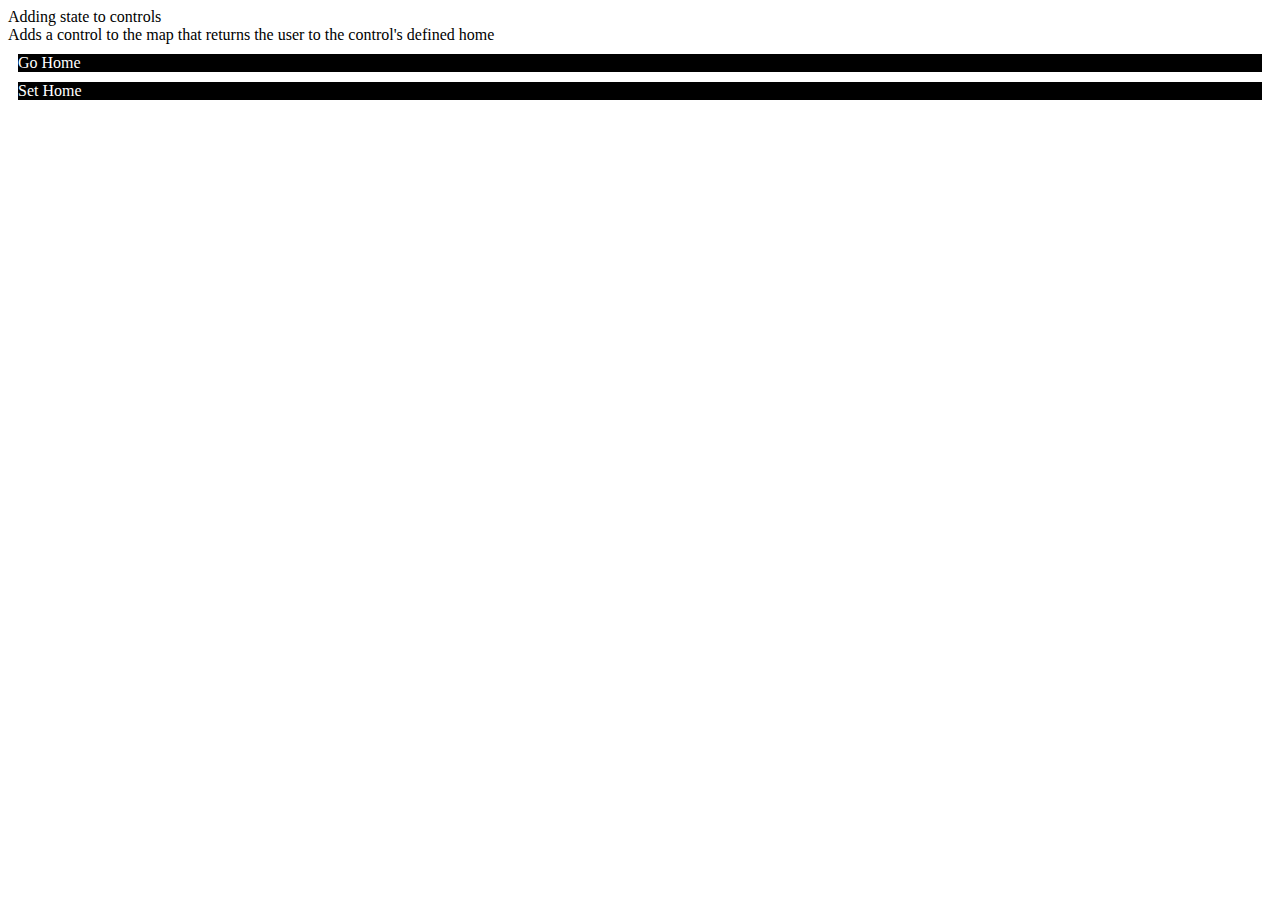
<file: bower_components/ngmap/testapp/control-custom-state.html>
<!DOCTYPE html> <html ng-app="myApp">
<head>
<meta name="viewport" content="initial-scale=1.0, user-scalable=no" />
<script src="script-tags-for-development.js"></script>
<script>
var app = angular.module('myApp', ['ngMap']);
app.controller('CustomControlCtrl', function(NgMap) {
  var vm=this;
  NgMap.getMap().then(function(map) {
    vm.map = map;
  });
  vm.home = new google.maps.LatLng(41.850033, -87.6500523);
  vm.goHome = function() {
    vm.map.setCenter(vm.home);
  }
  vm.setHome = function() {
    vm.home = vm.map.getCenter();
  }
});
</script>
</head>

<body ng-controller="CustomControlCtrl as vm">
  Adding state to controls<br/>
  Adds a control to the map that returns the user to the control's defined home
  <br/>
  <ng-map center="41.850033, -87.6500523" zoom="6" default-style="true">
    <custom-control id="go-home" position="TOP_RIGHT" index="1" on-click="vm.goHome()">
      <div style="background-color: black; color:#fff;cursor:pointer; margin:10px">Go Home</div>
    </custom-control>
    <custom-control id="set-home" position="TOP_RIGHT" index="1" on-click="vm.setHome()">
      <div style="background-color: black; color:#fff;cursor:pointer; margin:10px">Set Home</div>
    </custom-control>
  </ng-map>
</body>
</html>
</file>
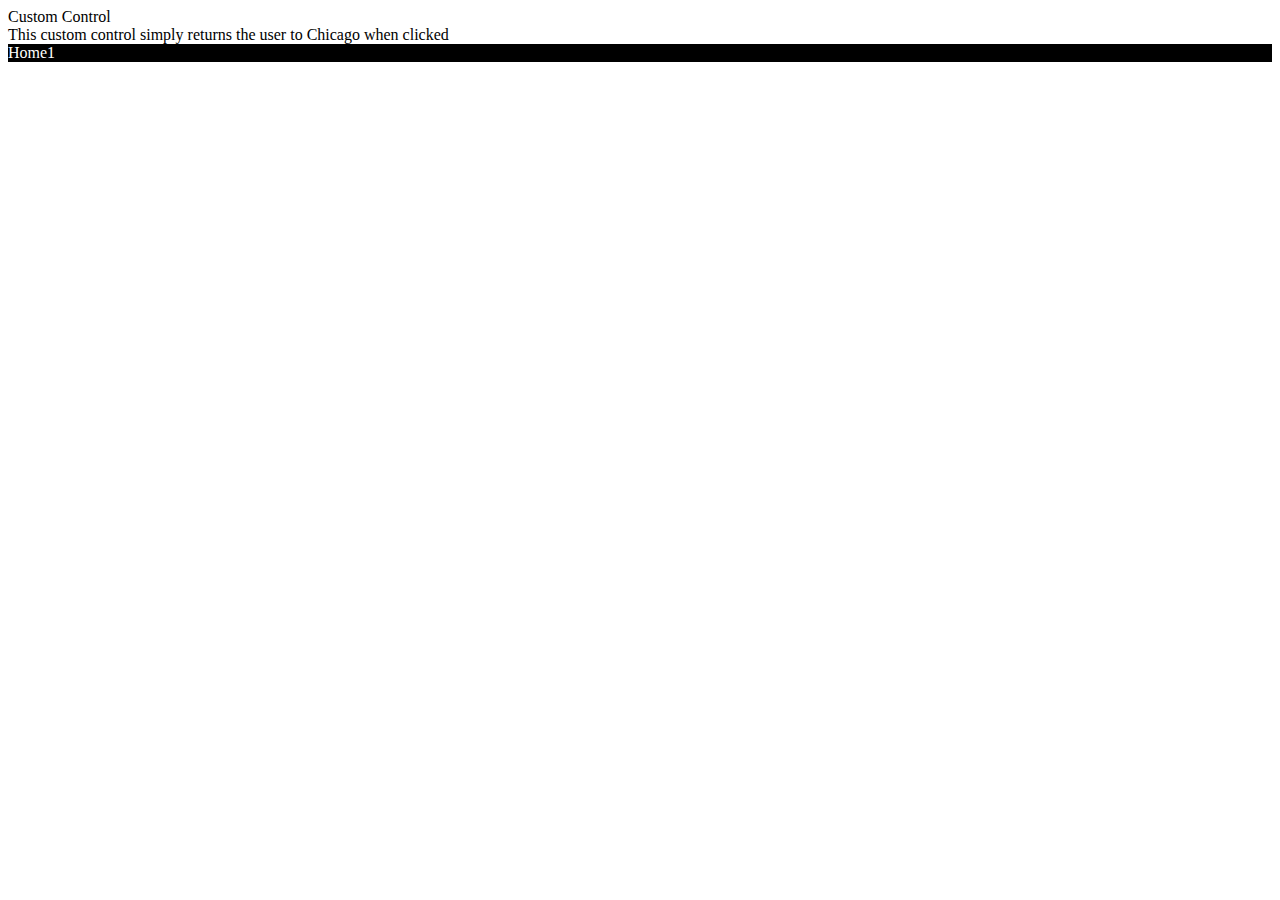
<file: bower_components/ngmap/testapp/control-custom.html>
<!DOCTYPE html>
<html ng-app="myApp">
<head>
<meta name="viewport" content="initial-scale=1.0, user-scalable=no" />
<script src="script-tags-for-development.js"></script>
<script>
var app = angular.module('myApp', ['ngMap']);
app.controller('CustomControlCtrl', function(NgMap) {
  var vm = this;
  var chicago = new google.maps.LatLng(41.850033, -87.6500523);
  NgMap.getMap().then(function(map) {
    vm.map = map;
  });
  vm.click = function() {
    vm.map.setCenter(chicago);
  };
});
</script>
</head>

<body ng-controller="CustomControlCtrl as vm">
  Custom Control<br/>
  This custom control simply returns the user to Chicago when clicked
  <br/>
  <ng-map center="41.850033, -87.6500523" zoom="6" default-style="true">
    <custom-control id="home" position="TOP_RIGHT" index="1" on-click="vm.click()">
      <div style="background-color: black; color:#fff;cursor:pointer">Home1</div>
    </custom-control>
  </ng-map>
</body>
</html>
</file>
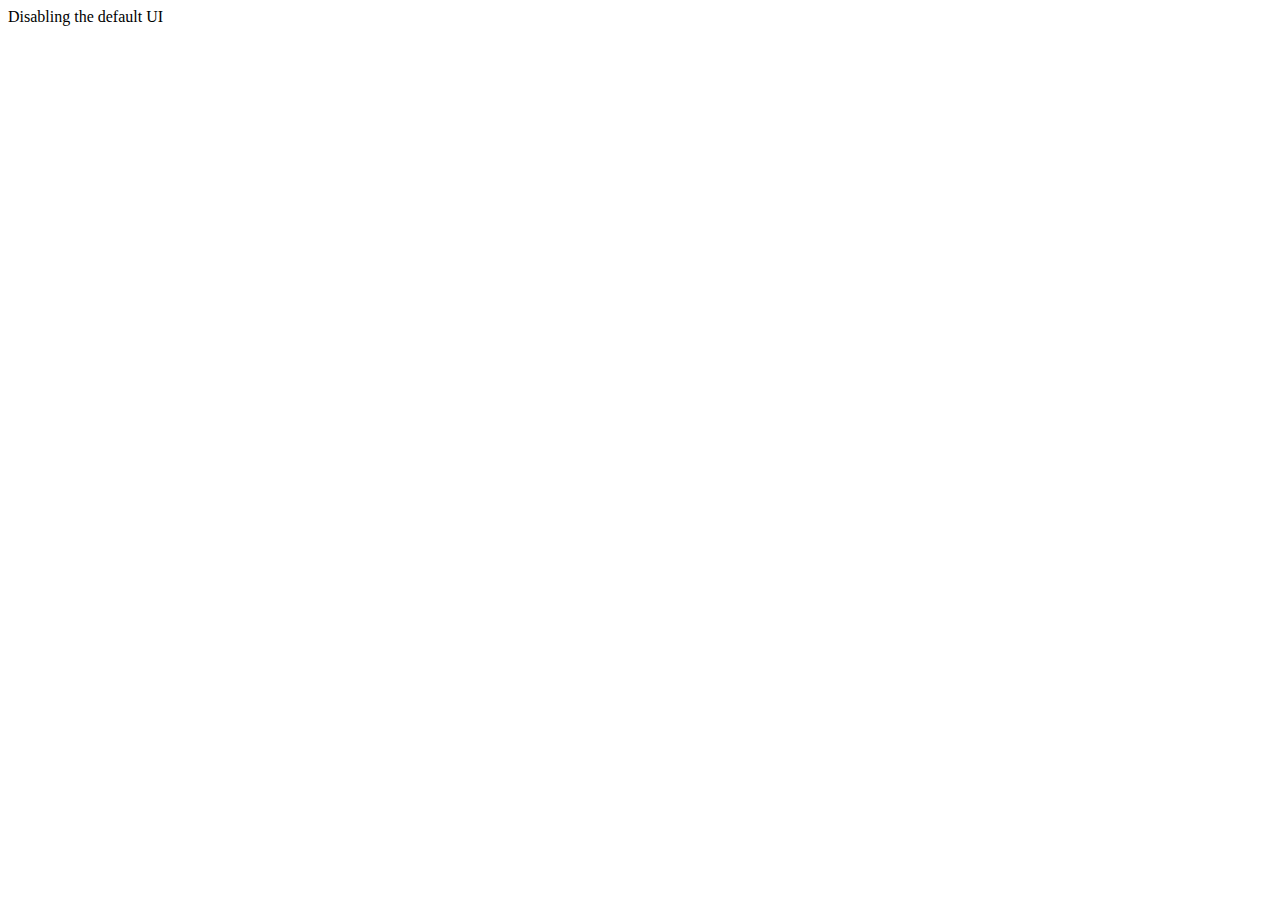
<file: bower_components/ngmap/testapp/control-disableUI.html>
<!DOCTYPE html>
<html ng-app="ngMap">
<head>
<meta name="viewport" content="initial-scale=1.0, user-scalable=no" />
<script src="script-tags-for-development.js"></script>
</head>

<body>
  Disabling the default UI
  <ng-map center="-33, 151" zoom="4" disable-default-u-i="true"></ng-map>
</body>
</html>
</file>
